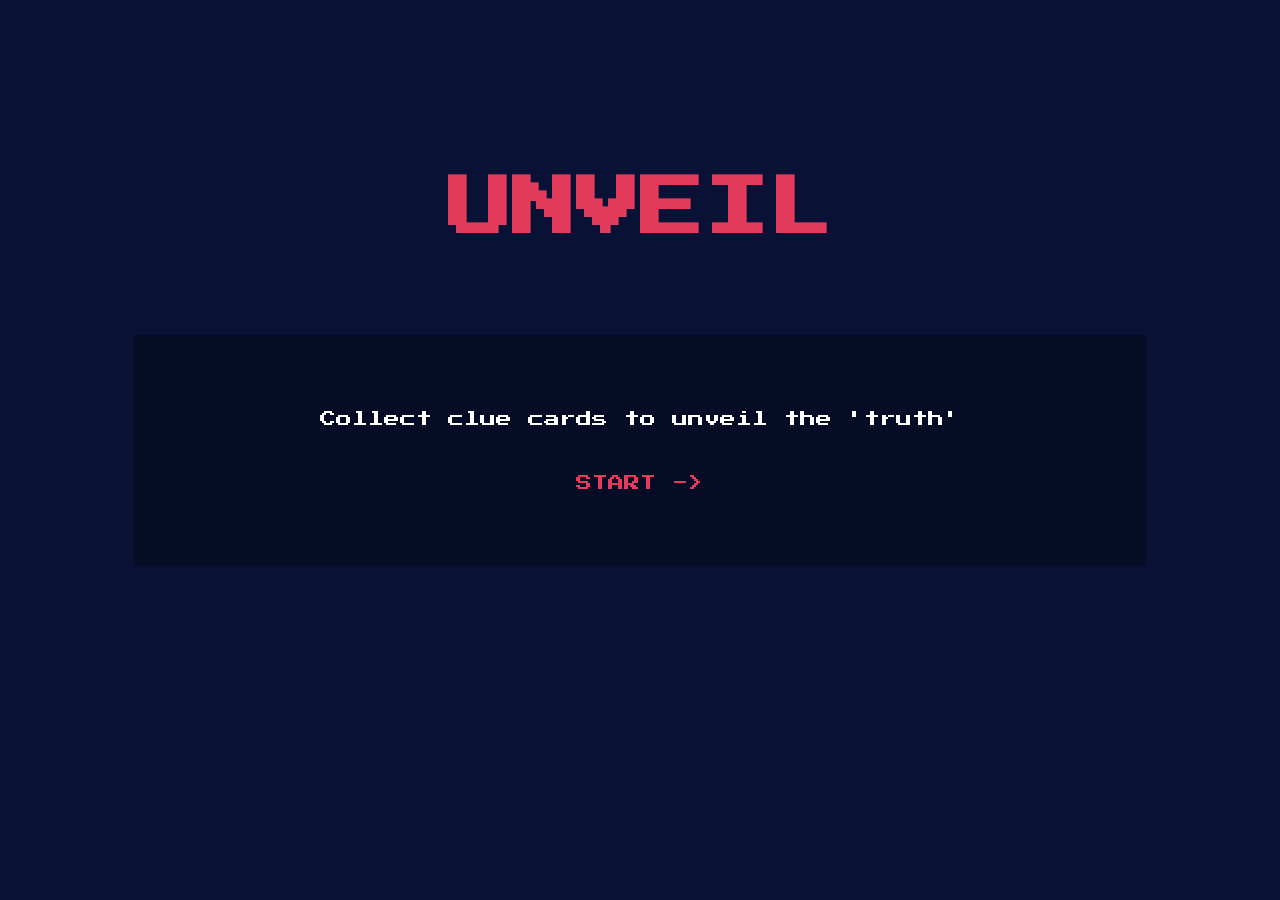
<file: index3.html>
<!DOCTYPE html>
<html lang="en" dir="ltr">
  <head>
    <meta charset="utf-8">
    <title>UNVEIL</title>
    <link rel="icon" href="images/favicon.ico" type="image/x-icon" />

    <link rel="preconnect" href="https://fonts.googleapis.com">
<link rel="preconnect" href="https://fonts.gstatic.com" crossorigin>
<link href="https://fonts.googleapis.com/css2?family=Press+Start+2P&display=swap" rel="stylesheet">
<link rel="stylesheet" href="css/style.css">
  </head>
  <body>
    <div class="title">
    <h1>UNVEIL</h1>
    </div>
    <div class="instruction">
      Collect clue cards to unveil the 'truth'<br /><br /><br /><br />
      <span class="start" onclick="window.location.href='game.html'">START -> </span>
    </div>
  </body>
</html>
</file>
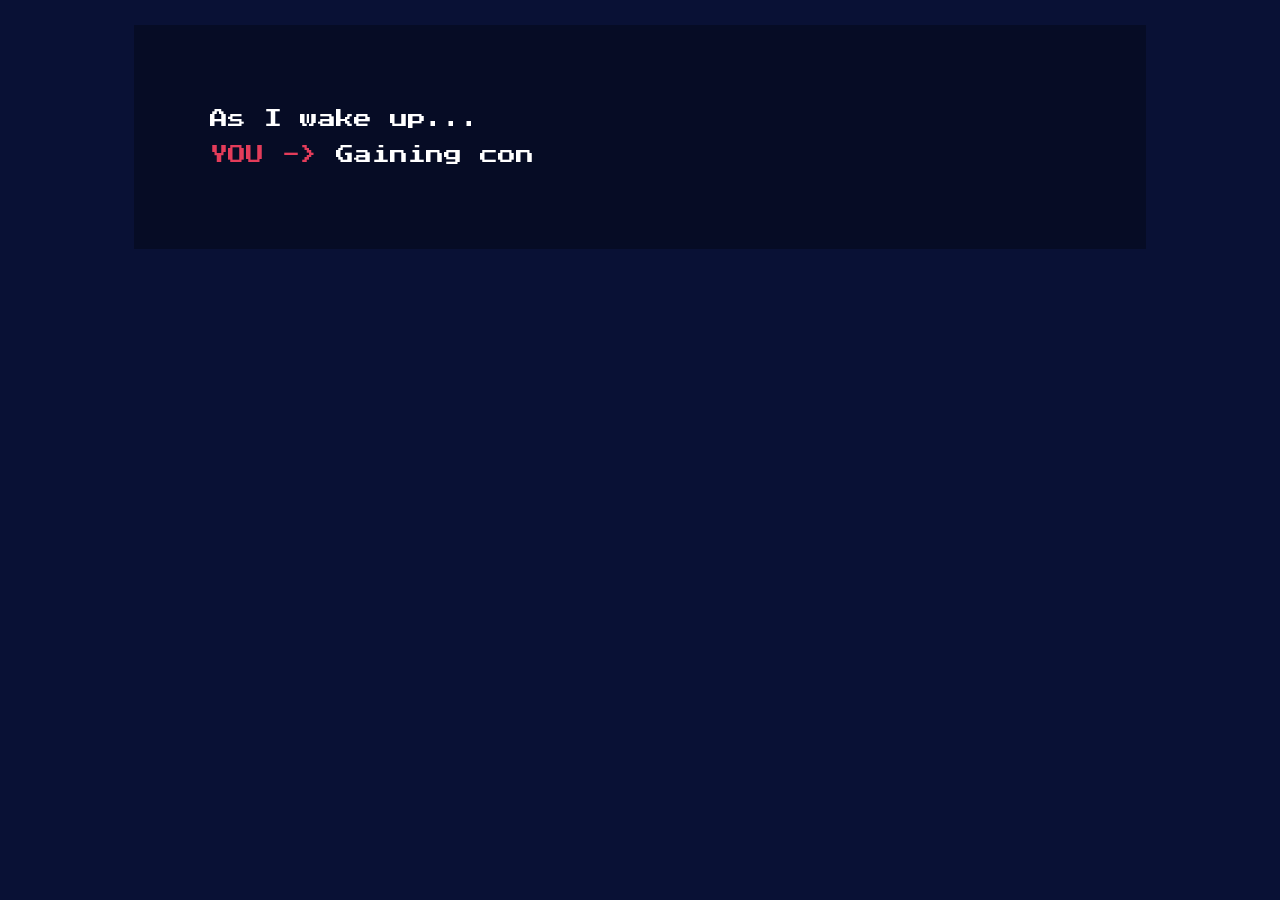
<file: public/intro.html>
<!DOCTYPE html>
<html lang="en" dir="ltr">
  <head>
    <meta charset="utf-8">
    <title>UNVEIL</title>
    <link rel="icon" href="images/favicon.ico" type="image/x-icon" />

    <link rel="preconnect" href="https://fonts.googleapis.com">
<link rel="preconnect" href="https://fonts.gstatic.com" crossorigin>
<link href="https://fonts.googleapis.com/css2?family=Press+Start+2P&display=swap" rel="stylesheet">
<link rel="stylesheet" href="css/style.css">
    
  </head>
  <body>
    <div class="intro" id="intro">
      As I wake up...<br>
     <span class='start' >YOU -> </span>
    </div>
  </body>
   <script src="./lib/intro.js"></script>
</html>
</file>
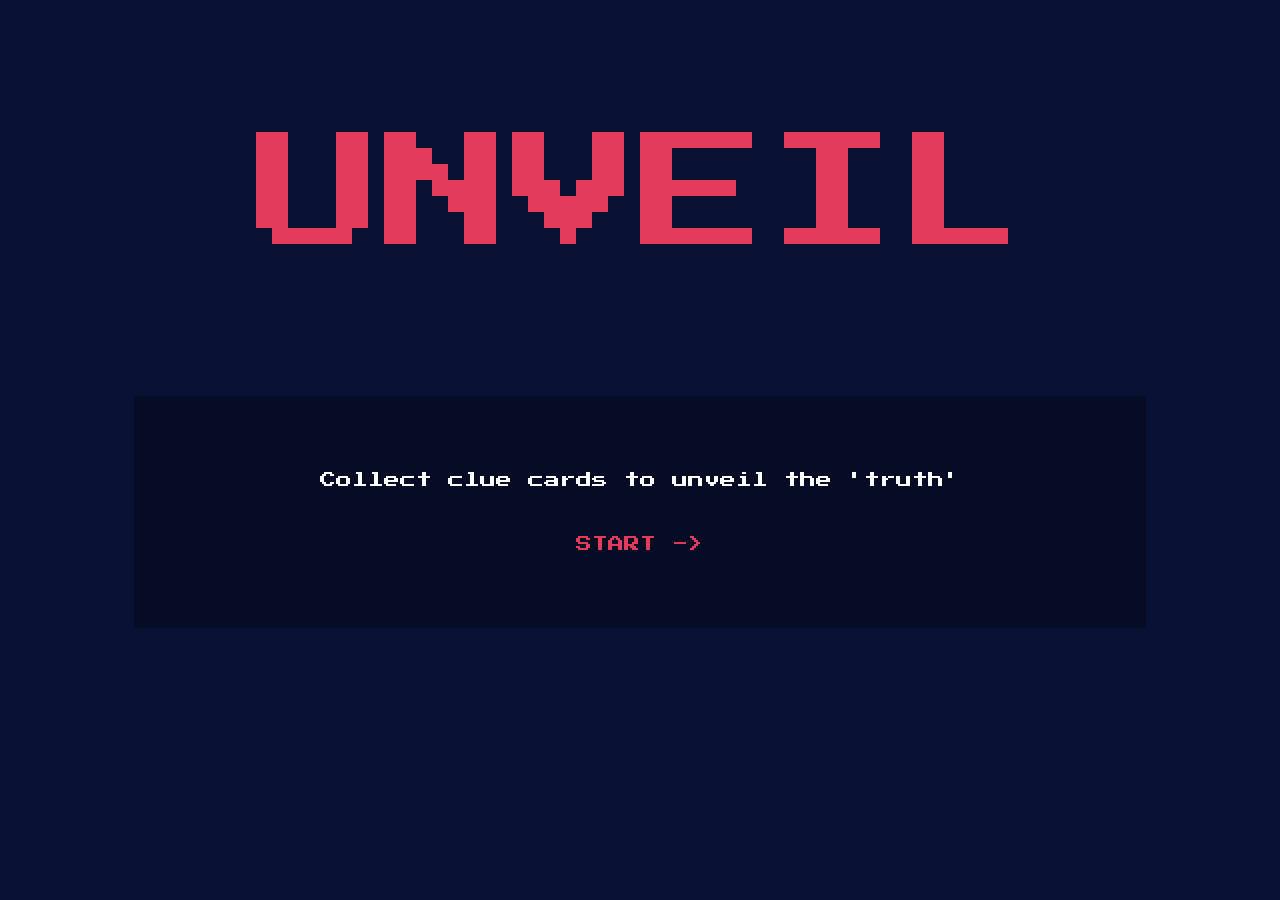
<file: public/start.html>
<!DOCTYPE html>
<html lang="en" dir="ltr">

<head>
  <meta charset="utf-8">
  <title>UNVEIL</title>
  <link rel="icon" href="images/favicon.ico" type="image/x-icon" />

  <link rel="preconnect" href="https://fonts.googleapis.com">
  <link rel="preconnect" href="https://fonts.gstatic.com" crossorigin>
  <link href="https://fonts.googleapis.com/css2?family=Press+Start+2P&display=swap" rel="stylesheet">
  <link rel="stylesheet" href="css/style.css">
  
</head>

<body>
  <div class="title">
    <h1>UNVEIL</h1>
  </div>
  <div class="instruction">
    Collect clue cards to unveil the 'truth'<br /><br /><br /><br />
    <span class="start" onclick="window.location.href='intro.html'">START -> </span>
  </div>
</body>

</html>
</file>
<file: css/style.css>
body,html{
  font-family: 'Press Start 2P', cursive;
  background: #091135;
  cursor: url("../images/mouse-style.png"),auto;
}

.title{
  text-align: center;
  color: #e33c5a;
  padding:10% 0 2% 0;
  font-size: 2rem;
}
.instruction{
  text-align: center;
  background:rgba(0, 0, 0, 0.3);
  color:white;
  margin:2% 10% 0 10%;
  padding:6%;
}
.start{
  color: #e33c5a;
  animation: blink 2s linear infinite;
}
.start:hover{
  cursor: url("../images/mouse-pointer.png"),auto;
}
@keyframes blink {
           0% {
               color: #e33c5a;
           }

           50% {
               color: white;
           }

           100% {
               color: #e33c5a;
           }
       }
</file>
<file: public/css/style.css>
body,html{
  font-family: 'Press Start 2P', cursive;
  background: #091135;
  cursor: url("../images/mouse-style.png"),auto;
  font-size: 2rem;
    -webkit-font-smoothing: antialiased;
    font-synthesis: none;
    text-rendering: optimizeLegibility;
}

.title{
  text-align: center;
  color: #e33c5a;
  padding:3% 0 2% 0;
  font-size: 2rem;
}
.instruction{
  text-align: center;
  background:rgba(0, 0, 0, 0.3);
  color:white;
  margin:2% 10% 0 10%;
  padding:6%;
  font-size: 16px;
}
.start{
  color: #e33c5a;
  animation: blink 2s linear infinite;
}
.start:hover{
  cursor: url("../images/mouse-pointer.png"),auto;
}
@keyframes blink {
           0% {
               color: #e33c5a;
           }

           50% {
               color: white;
           }

           100% {
               color: #e33c5a;
           }
       }

.intro{
  text-align: left;
  background:rgba(0, 0, 0, 0.3);
  color:white;
  margin:2% 10% 0 10%;
  padding:6%;
  line-height: 200%;
  font-size: 18px;
}

.input {
 border: 2px solid #e8e8e8;
 padding: 15px;
 border-radius: 10px;
 background-color: #000000;
 font-size: 18px;
font-family: 'Press Start 2P', cursive;
 font-weight: bold;
 text-align: center;
  color: #e8e8e8;
}

.input:focus {
 outline-color: white;
 background-color: #212121;
 color: #e8e8e8;
 box-shadow: 5px 5px #888888;
}
</file>
